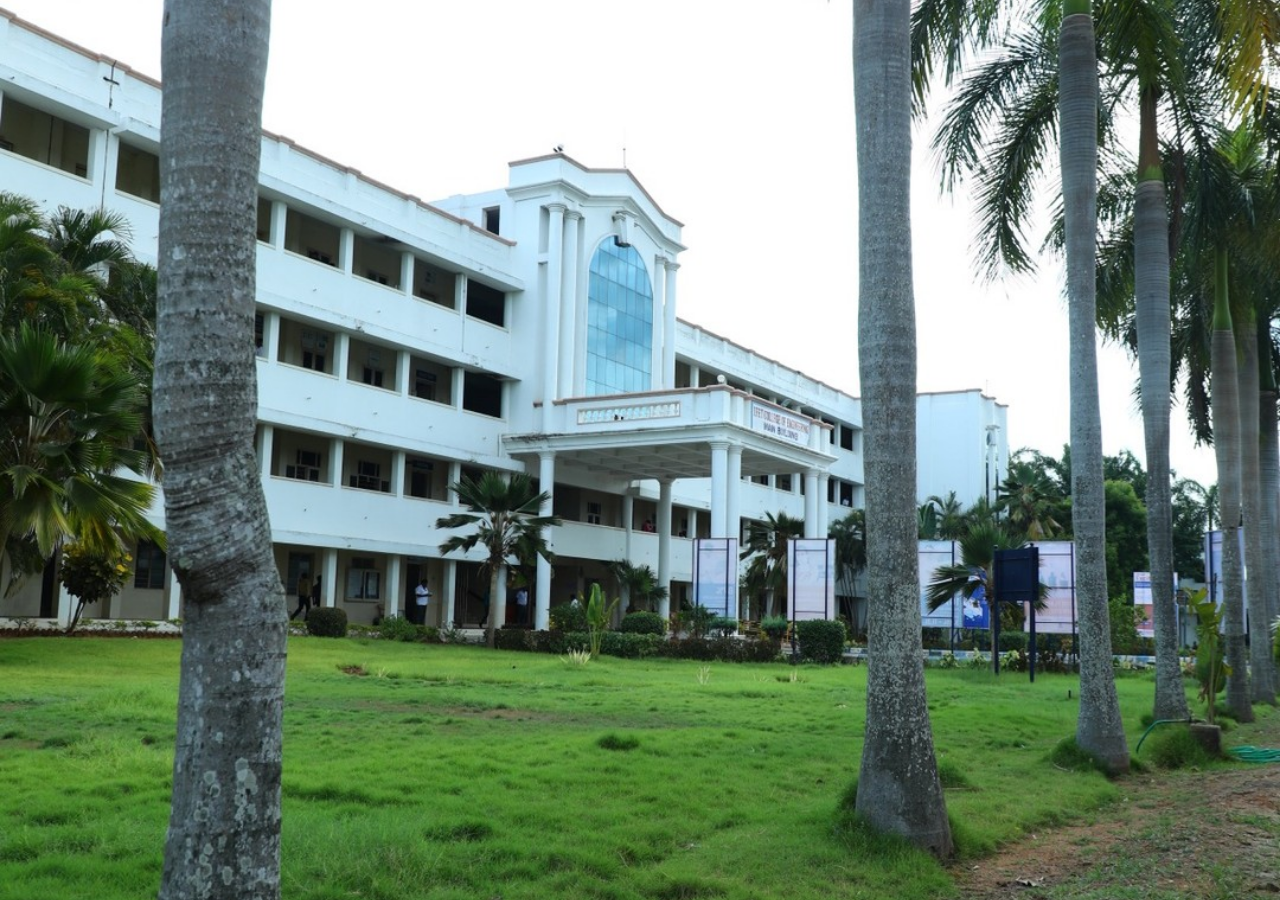
<file: public/login.html>
<!DOCTYPE html>
<html lang="en">
<head>
    <meta charset="UTF-8">
    <meta name="viewport" content="width=device-width, initial-scale=1.0">
    <title>Login Page</title>

    <link rel="stylesheet" href="css/form.css">

</head>
<body>

    <div class="alert-box">
        <p class="alert"></p>
    </div>

    <div class="form">
        <h1 class="heading">login</h1>
        <input type="email" placeholder="email" autocomplete="off" class="email" required>
        <input type="password" placeholder="password" autocomplete="off" class="password" required>
        <button class="submit-btn"><a href="C:/Users/Asus/Downloads/fullstack-login-form-master/fullstack-login-form-master/public/index.html">log in</a></button>
        <a href="C:/Users/Asus/Downloads/fullstack-login-form-master/fullstack-login-form-master/public/register.html" class="link">don't have an account? Register one</a>
    </div>
    
</body>
</html>
</file>
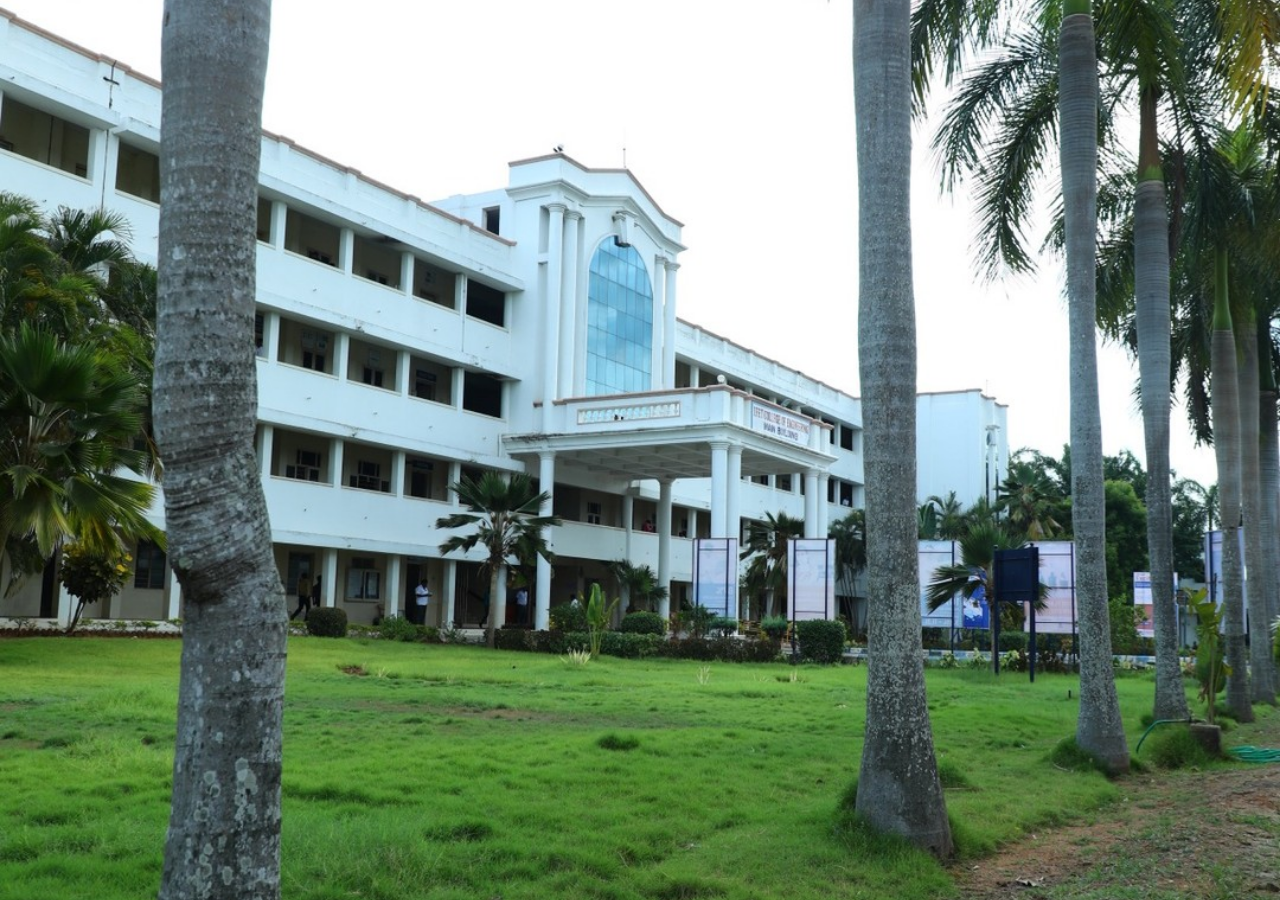
<file: public/register.html>
<!DOCTYPE html>
<html lang="en">
<head>
    <meta charset="UTF-8">
    <meta name="viewport" content="width=device-width, initial-scale=1.0">
    <title>Register Page</title>

    <link rel="stylesheet" href="css/form.css">

</head>
<body>

    <div class="alert-box">
        <p class="alert"></p>
    </div>

    <div class="form">
        <h1 class="heading">Register</h1>
        <input type="text" placeholder="name" autocomplete="off" class="name" required>
        <input type="email" placeholder="email" autocomplete="off" class="email" required>
        <input type="password" placeholder="password" autocomplete="off" class="password" required>
        <button class="submit-btn"><a href="file:///C:/Users/Asus/Downloads/fullstack-login-form-master/fullstack-login-form-master/public/index.html">Register</a></button>
        <a href="file:///C:/Users/Asus/Downloads/fullstack-login-form-master/fullstack-login-form-master/public/login.html" class="link">already have an account ? log in here</a>
    </div>
    
</body>
</html>
</file>
<file: public/css/form.css>
*{
    margin: 0;
    padding: 0;
    box-sizing: border-box;
}

*:focus{
    outline: none;
}

body{
    position: relative;
    width: 100%;
    min-height: 100vh;
    height: auto;
    display: flex;
    justify-content: center;
    align-items: center;
    background: url('../img/ifetbg.jpg');
    background-size: cover;
    background-position: center;
    font-family: 'roboto', sans-serif;
}

.form{
    width: 400px;
    height: auto;
    color: black;
    font-family: 'roboto', sans-serif;
}

.heading{
    opacity: 0;
    text-transform: capitalize;
    text-align: center;
    font-size: 80px;
    font-weight: 300;
    margin-bottom: 50px;
}

input,
.submit-btn{
    opacity: 0;
    width: 80%;
    height: 35px;
    display: block;
    margin: 20px auto;
    border-radius: 5px;
    background: blue;
    border: none;
    color: #fff;
    padding: 15px;
    transition: .5s;
    text-transform: capitalize;
}

input::placeholder{
    color: #fff;
}

input:focus,
.submit-btn:hover{
    background: #fff;
    color: black;
}

input:focus::placeholder{
    color: #000;
}

.submit-btn{
    width: auto;
    padding: 0 20px;
    cursor: pointer;
    margin: 50px auto 0;
    opacity: 0;
}

.link{
    opacity: 0;
    text-align: center;
    text-transform: capitalize;
    color: rgba(255, 255, 255, 0.5);
    display: block;
    margin: 30px auto;
}

.link:hover{
    color:white;
}

.alert-box{
    position: absolute;
    top: -100%;
    left: 50%;
    transform: translateX(-50%);
    min-width: 150px;
    max-width: 90%;
    width: auto;
    height: auto;
    padding: 10px;
    text-transform: capitalize;
    background: rgb(255, 119, 119);
    border-top: 10px solid rgb(255, 37, 37);
    border-bottom-left-radius: 10px;
    border-bottom-right-radius: 10px;
    color: #fff;
    font-family: 'roboto', sans-serif;
    text-align: center;
    transition: 1s;
}
</file>
